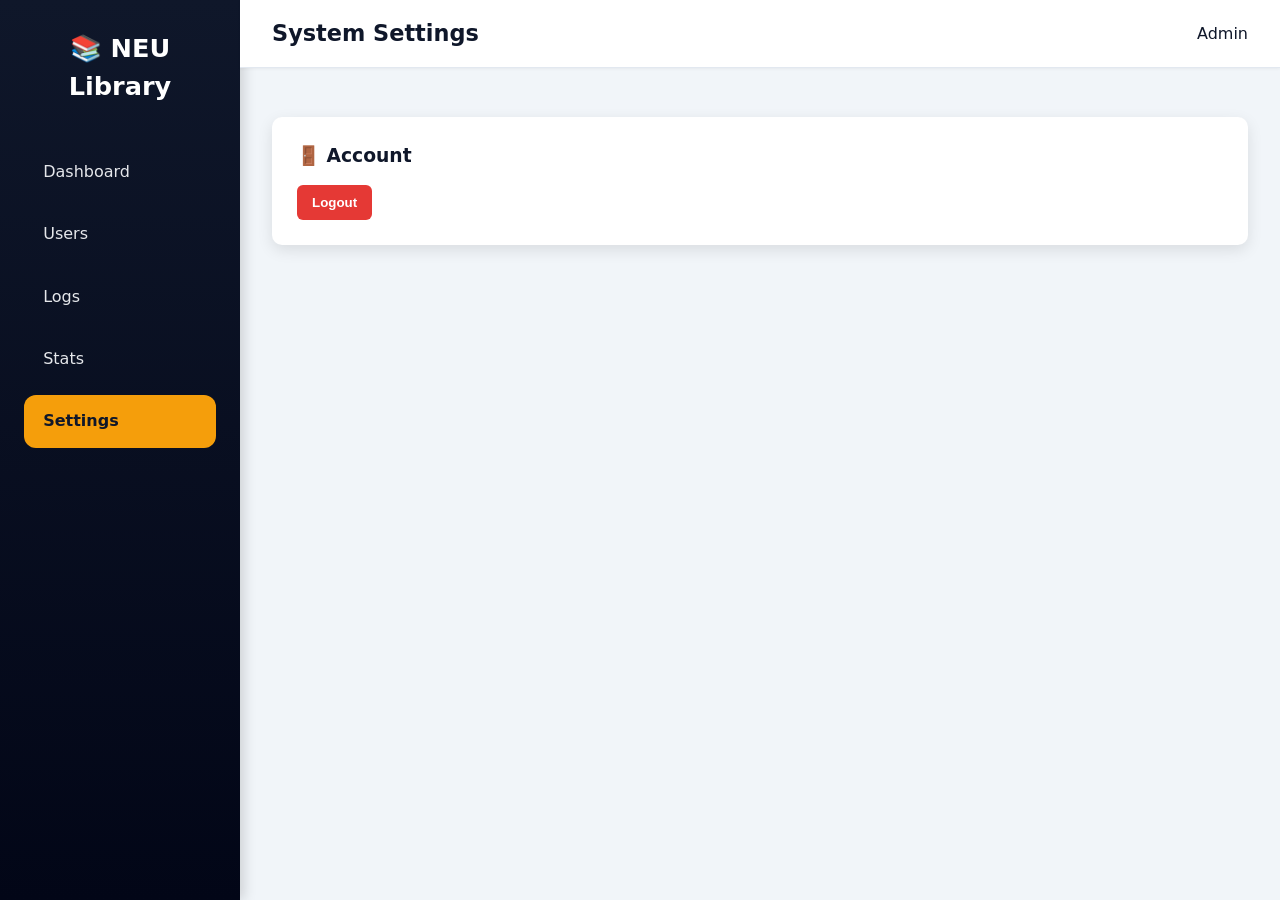
<file: settings.html>
<!DOCTYPE html>
<html lang="en">
<head>
<meta charset="UTF-8">
<meta name="viewport" content="width=device-width, initial-scale=1.0">
<title>System Settings</title>
<link rel="stylesheet" href="Admin_Dashboard.css">

<style>

.settings-grid{
display:grid;
grid-template-columns:repeat(auto-fit,minmax(350px,1fr));
gap:20px;
margin-top:20px;
}

.settings-card{
background:white;
padding:25px;
border-radius:10px;
box-shadow:0 5px 15px rgba(0,0,0,0.1);
}

.settings-card h3{
margin-bottom:15px;
}

.toggle{
display:flex;
justify-content:space-between;
align-items:center;
margin:10px 0;
}

.settings-card button{
padding:10px 15px;
border:none;
border-radius:6px;
cursor:pointer;
font-weight:bold;
}

.danger-btn{
background:#e53935;
color:white;
}

</style>

</head>

<body>

<div class="dashboard">

<aside class="sidebar">

<h1>📚 NEU Library</h1>

<nav>
<ul>

<li><a href="Admin_dashboard.html">Dashboard</a></li>
<li><a href="users.html">Users</a></li>
<li><a href="logs.html">Logs</a></li>
<li><a href="chart.html">Stats</a></li>
<li class="active"><a href="settings.html">Settings</a></li>

</ul>
</nav>

</aside>

<main class="main-content">

<header class="topbar">
<h2>System Settings</h2>

<div class="user-info">
<span>Admin</span>
</div>

</header>

<div class="content">

<div class="settings-grid">


</div>

<div class="settings-card">

<h3>🚪 Account</h3>

<button class="danger-btn" onclick="logout()">Logout</button>

</div>

</div>

</div>

</main>

</div>

<script>


function logout(){
alert("Logged out");
window.location.href="index.html";
}
</script>

</body>
</html>
</file>
<file: Admin_Dashboard.css>
:root{
  --primary:#f59e0b;
  --primary-dark:#d97706;
  --bg:#f1f5f9;
  --card:#ffffff;
  --text:#0f172a;
  --muted:#64748b;
  --border:#e2e8f0;
  --shadow:0 8px 20px rgba(0,0,0,0.08);
}

*{
  margin:0;
  padding:0;
  box-sizing:border-box;
}

body{
  font-family:system-ui,-apple-system,Segoe UI,Roboto,sans-serif;
  background:var(--bg);
  color:var(--text);
  line-height:1.5;
}
.dashboard{
  display:flex;
  min-height:100vh;
}

.sidebar{
  width:240px;
  background:linear-gradient(180deg,#0f172a,#020617);
  color:white;
  padding:1.8rem 1.5rem;
  flex-shrink:0;
  box-shadow:4px 0 12px rgba(0,0,0,0.15);
}

.sidebar h1{
  font-size:1.6rem;
  margin-bottom:2.5rem;
  text-align:center;
}

.sidebar ul{
  list-style:none;
}

.sidebar li{
  padding:0.9rem 1.2rem;
  margin:0.6rem 0;
  border-radius:12px;
  transition:all .2s ease;
}

.sidebar li a{
  text-decoration:none;
  color:#e5e7eb;
  display:block;
  font-size:16px;
}

/* Hover */
.sidebar li:hover{
  background:var(--primary);
  transform:translateX(4px);
}

.sidebar li:hover a{
  color:#0f172a;
  font-weight:600;
}

/* Active */
.sidebar li.active{
  background:var(--primary);
}

.sidebar li.active a{
  color:#0f172a;
  font-weight:600;
}


.main-content{
  flex:1;
  display:flex;
  flex-direction:column;
}


.topbar{
  height:68px;
  background:white;
  border-bottom:1px solid var(--border);
  padding:0 2rem;
  display:flex;
  align-items:center;
  justify-content:space-between;
  box-shadow:0 1px 3px rgba(0,0,0,0.05);
}

.topbar h2{
  font-size:1.4rem;
}

.content{
  padding:1.8rem 2rem;
  flex:1;
}


.stats-grid{
  display:grid;
  grid-template-columns:repeat(auto-fit,minmax(220px,1fr));
  gap:20px;
  margin-bottom:25px;
}

.stat-card{
  display:flex;
  justify-content:space-between;
  align-items:center;
  padding:22px;
  border-radius:10px;
  background:white;
  box-shadow:0 4px 12px rgba(0,0,0,0.08);
  transition:.2s;
}

.stat-card:hover{
  transform:translateY(-3px);
  box-shadow:0 8px 18px rgba(0,0,0,0.12);
}

.stat-info h3{
  font-size:14px;
  color:var(--muted);
  margin-bottom:5px;
}

.stat-info p{
  font-size:26px;
  font-weight:700;
}

.stat-icon{
  font-size:28px;
  opacity:.7;
}

.stat-card.users{border-left:4px solid #3b82f6;}
.stat-card.today{border-left:4px solid #22c55e;}
.stat-card.week{border-left:4px solid #f59e0b;}
.stat-card.month{border-left:4px solid #8b5cf6;}

.controls{
  display:flex;
  flex-wrap:wrap;
  gap:1rem;
  margin-bottom:1.8rem;
  align-items:center;
}

#search{
  padding:.7rem 1rem;
  border:1px solid #cbd5e1;
  border-radius:8px;
  font-size:.95rem;
  min-width:260px;
  flex:1;
  max-width:380px;
}

#search:focus{
  outline:none;
  border-color:var(--primary);
  box-shadow:0 0 0 3px rgba(245,158,11,0.15);
}


.filter-group{
  display:flex;
  gap:.5rem;
  flex-wrap:wrap;
}

.filter-btn{
  padding:.65rem 1.2rem;
  border:none;
  border-radius:8px;
  background:#e2e8f0;
  color:#334155;
  font-weight:600;
  cursor:pointer;
  transition:.18s;
}

.filter-btn.active,
.filter-btn:hover{
  background:var(--primary);
  color:#0f172a;
}


.table-section{
  margin-bottom:2.5rem;
}

.table-section h2{
  font-size:1.35rem;
  margin-bottom:1rem;
}

.table-wrapper{
  background:white;
  border-radius:10px;
  box-shadow:0 4px 12px rgba(0,0,0,0.06);
  overflow-x:auto;
}

table{
  width:100%;
  border-collapse:collapse;
  min-width:680px;
}

th{
  background:#f8fafc;
  text-align:left;
  padding:1rem 1.25rem;
  font-weight:600;
  color:#475569;
  font-size:.9rem;
}

td{
  padding:1rem 1.25rem;
  border-top:1px solid var(--border);
  color:#334155;
}

tr:hover{
  background:#f8fafc;
}


.action-btn{
  padding:6px 12px;
  border:none;
  border-radius:6px;
  font-size:13px;
  cursor:pointer;
  font-weight:500;
  color:white;
  transition:.2s;
}


.action-btn.block{
  background:#ef4444;
}

.action-btn.block:hover{
  background:#dc2626;
  transform:translateY(-1px);
}

.action-btn.unblock{
  background:#22c55e;
}

.action-btn.unblock:hover{
  background:#16a34a;
  transform:translateY(-1px);
}


@media (max-width:1024px){
  .sidebar{width:200px;}
}

@media (max-width:768px){

  .dashboard{
    flex-direction:column;
  }

  .sidebar{
    width:100%;
    padding:1rem;
    text-align:center;
  }

  .sidebar ul{
    display:flex;
    justify-content:center;
    flex-wrap:wrap;
    gap:.6rem;
  }

  .sidebar li{
    margin:0;
    flex:1 1 auto;
    min-width:120px;
  }

  .content{
    padding:1.2rem;
  }

  .stats-grid{
    gap:1rem;
  }
}

.action-btn.block-unblock{
  background:#ef4444;
  color:white;
}

.action-btn.block-unblock:hover{
  background:#dc2626;
}

.status {
  padding: 5px 10px;
  border-radius: 20px;
  font-size: 12px;
  font-weight: bold;
}

.status.in {
  background: #c8f7c5;
  color: #2e7d32;
}

.status.out {
  background: #ffcdd2;
  color: #c62828;
}

.action-btn.logout {
  background: #ff9800;
  color: white;
}

.status.unknown {
  background: #e0e0e0;
  color: #555;
}


.custom-alert {
  position: fixed;
  top: 20px;
  right: 20px;
  background: #333;
  color: white;
  padding: 14px 18px;
  border-radius: 8px;
  font-size: 14px;
  z-index: 9999;

  opacity: 0;
  transform: translateY(-20px);
  transition: all 0.3s ease;

  box-shadow: 0 5px 15px rgba(0,0,0,0.3);
}


.custom-alert.show {
  opacity: 1;
  transform: translateY(0);
}


.custom-alert.success { background: #2ecc71; }
.custom-alert.error   { background: #e74c3c; }
.custom-alert.warning { background: #f39c12; }
.custom-alert.info    { background: #3498db; }
</file>
